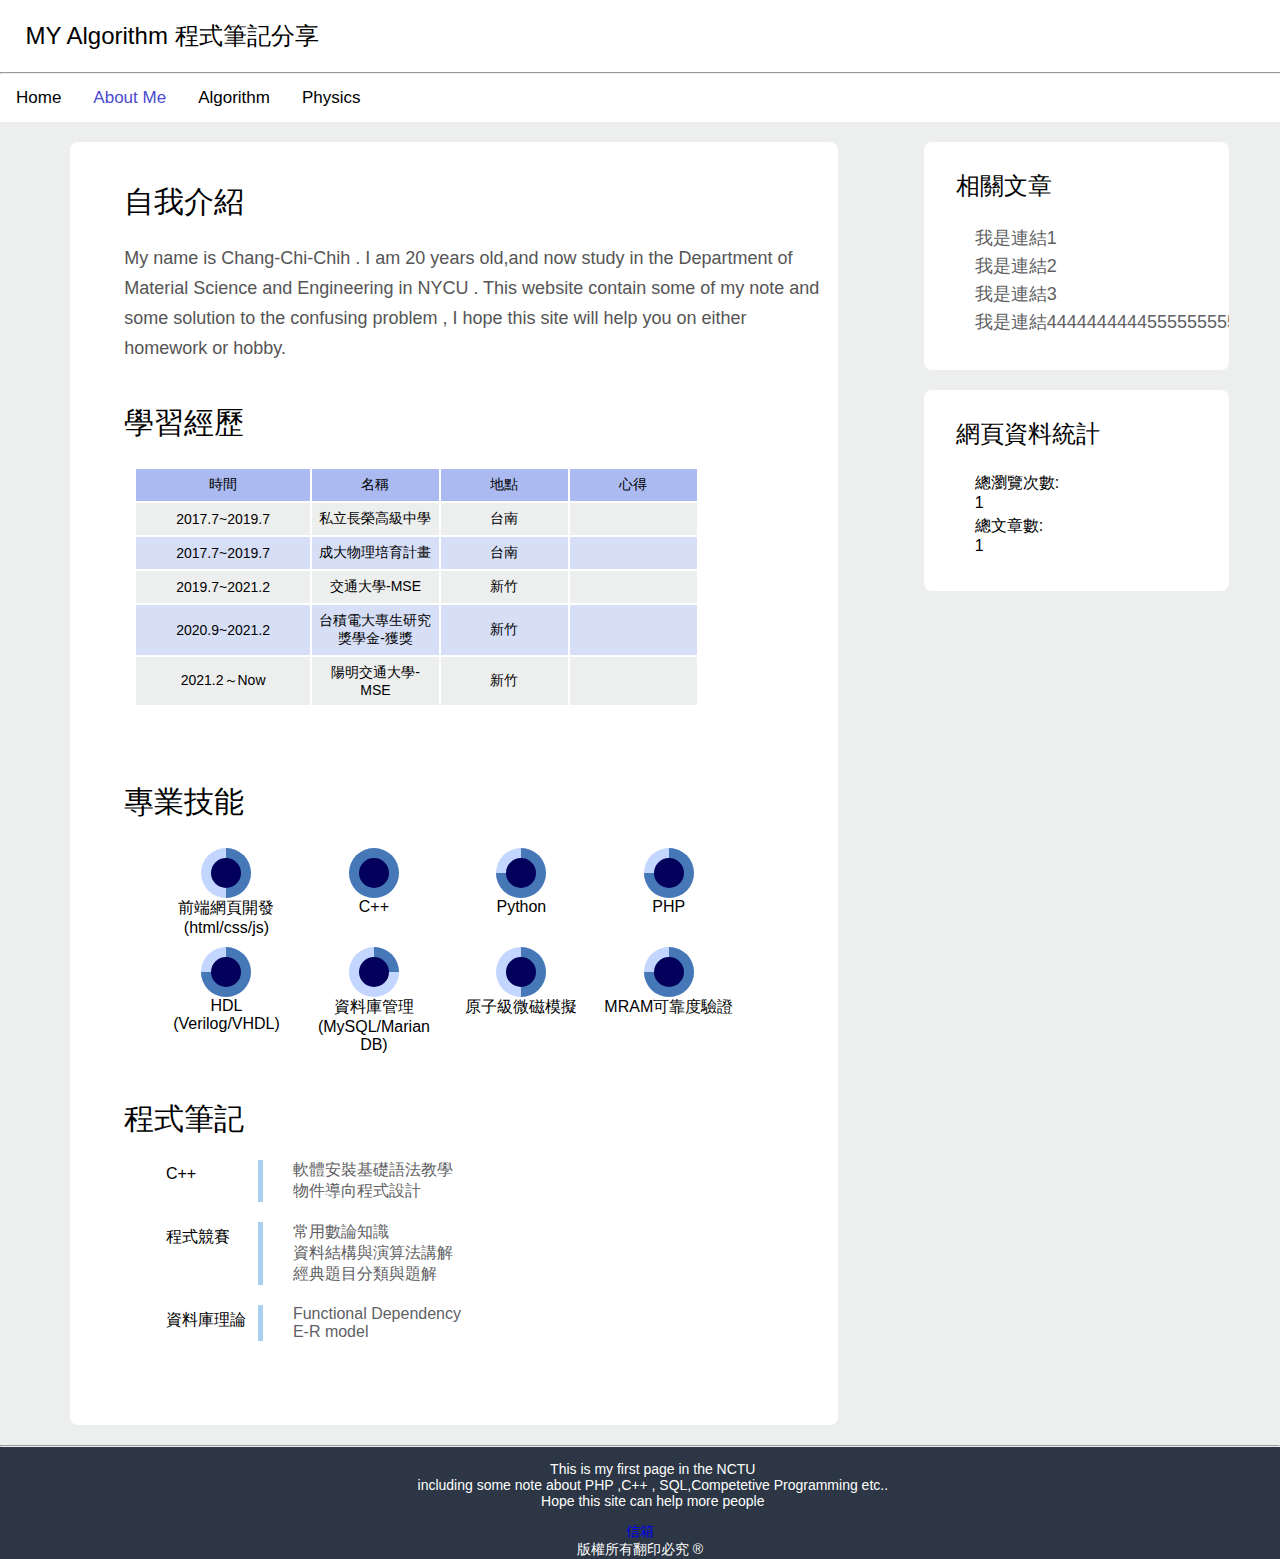
<file: my_web.html>
<!DOCTYPE html>
<html>
    <head>
        <meta charset="UTF-8">
        <link rel="stylesheet" href="hw2.css">
        <link rel="stylesheet" href="https://use.fontawesome.com/releases/v5.3.1/css/all.css" integrity="sha384-mzrmE5qonljUremFsqc01SB46JvROS7bZs3IO2EmfFsd15uHvIt+Y8vEf7N7fWAU" crossorigin="annoymous">
        <title>My home page</title>
    </head>
    
    <!---
        此部分為網頁上方的navagation bar , 預留做未來擴充網頁使用
    -->
    <body>
        <header class="top-header">
            <h2>MY Algorithm 程式筆記分享</h2>
            <a href="javascript:void(0);" class="icon" onclick="myFunction()">
                <i class="fa fa-bars"></i>
              </a>
              <script language="javascript">
                  //動態的更改class tag 來製作小視窗時的縮合式 navagation bar
                  function myFunction() {
                      var x = document.getElementById("myTopnav");
                      if (x.className === "topnav") {
                          x.style.display = "block"
                          x.className += " responsive";
                      } else {
                          x.style.display = "none"
                          x.className = "topnav";
                      }
                  }
              </script>
            <hr>
        </header>
        <div class="intro-header">
            <div class="topnav" id="myTopnav">
                <a href="#home">Home</a>
                <a href="#Hw1"class="active">About Me</a>
                <a href="#contact">Algorithm</a>
                <a href="#about">Physics</a>
                
            </div>
                

        </div>
        
        <main>
            <!--
                left main box 主要是用來存放同一個關聯性頁面之間的跳轉連結
            -->
            
            <div class = "right-main-box" id = "right-main">
                <section>
                    <div class="container">
                        <h1>自我介紹</h1>
                        <p>My name is Chang-Chi-Chih . I am 20 years old,and now study in the Department of Material Science and Engineering in NYCU . This website contain some of my note and some solution to the confusing problem , I hope this site will help you on either homework or hobby.  </p>
                    </div>
                    <div class="container">
                        <h1>學習經歷</h1>
                        <table>
                            <tr>
                                <td>時間</td>
                                <td>名稱</td>
                                <td>地點</td>
                                <td>心得</td>
                            </tr>
                            <tr>
                                <td>2017.7~2019.7</td>
                                <td>私立長榮高級中學</td>
                                <td>台南</td>
                                <td></td>
                            </tr>
                            <tr>
                                <td>2017.7~2019.7</td>
                                <td>成大物理培育計畫</td>
                                <td>台南</td>
                                <td></td>
                            </tr>
                            <tr>
                                <td>2019.7~2021.2</td>
                                <td>交通大學-MSE</td>
                                <td>新竹</td>
                                <td></td>
                            </tr>
                            <tr>
                                <td>2020.9~2021.2</td>
                                <td>台積電大專生研究獎學金-獲獎</td>
                                <td>新竹</td>
                                <td></td>
                            </tr>
                            <tr>
                                <td>2021.2～Now</td>
                                <td>陽明交通大學-MSE</td>
                                <td>新竹</td>
                                <td></td>
                            </tr>
                        </table>
                    </div>
                    <div class="container">
                        <h1>專業技能</h1>
                        <ul class="listSkill">
                          <li>
                            <div class="circle">
                              <div class="p90"></div>
                              <div class="p180"></div>
                            </div>
                            前端網頁開發(html/css/js)
                          </li>
                          <li>
                            
                            <div class="circle">
                              <div class="p90"></div>
                              <div class="p180"></div>
                              <div class="p270"></div>
                              <div class="p360"></div>
                            </div>
                            C++
                          </li>
                          <li>
                            
                            <div class="circle">
                              <div class="p90"></div>
                              <div class="p180"></div>
                              <div class="p270"></div>
                            </div>
                            Python
                          </li>
                          <li>
                            
                            <div class="circle">
                              <div class="p90"></div>
                              <div class="p180"></div>
                              <div class="p270"></div>
                            </div>
                            PHP
                          </li>
                          <li>
                            
                            <div class="circle">
                              <div class="p90"></div>
                              <div class="p180"></div>
                              <div class="p270"></div>
                            </div>
                            HDL<br>
                            (Verilog/VHDL)
                          </li>
                          <li>
                            
                            <div class="circle">
                              <div class="p90"></div>
                            </div>
                            資料庫管理</br>
                            (MySQL/Marian DB)
                          </li>
                          <li>
                            
                            <div class="circle">
                              <div class="p90"></div>
                              <div class="p180"></div>
                            </div>
                            原子級微磁模擬
                          </li>
                          <li>
                            
                            <div class="circle">
                              <div class="p90"></div>
                              <div class="p180"></div>
                              <div class="p270"></div>
                            </div>
                            MRAM可靠度驗證
                          </li>
                        </ul>
                    </div>
                    <div class="container">
                        <h1>程式筆記</h1>
                        <ul class="Program-note">
                          <li>
                            <div>C++</div>
                            <nav>
                                <a href="#">軟體安裝基礎語法教學</a>
                                <a href="#">物件導向程式設計</a>
                            </nav>
                          </li>
                          <li>
                            <div>程式競賽</div>
                            <nav>
                                <a href="#">常用數論知識</a>
                                <a href="#">資料結構與演算法講解</a>
                                <a href="#">經典題目分類與題解</a>
                            </nav>
                          </li>
                          <li>
                            <div>資料庫理論</div>
                            <nav>
                                <a href="#">Functional Dependency</a>
                                <a href="#">E-R model</a>
                            </nav>
                          </li>
                        </ul>
                      </div>
                </section>
            </div>
            <aside class="left-main-box">
                <div class="container">
                    <h2>相關文章</h2>
                    <div class="nd-container">
                        <ul>
                            <li><a  href="#">我是連結1</a></li>
                            <li><span class="#"></span><a href="hw2-0811514張機智.html"class="active"  >我是連結2</a></li>
                            <li><a href="#">我是連結3</a></li>
                            <li><a href="#">我是連結4444444444555555555</a></li>
                        </ul>
                    </div>
                </div>
                <div class="container">
                    <h2>網頁資料統計</h2>
                    <div class="nd-container">
                        <ul>
                            <li><span>總瀏覽次數:<br>
                                <script type= "text/javascript" >
                                    var caution= false
                                    function setCookie(name,value,expires,path,domain,secure)
                                    {
                                        var curCookie=name+ "=" +escape(value) +
                                        ((expires)? ";expires=" +expires.toGMTString() : "" ) +
                                        ((path)? "; path=" + path : "" ) +
                                        ((domain)? "; domain=" + domain : "" ) +
                                        ((secure)? ";secure" : "" )
                                        if (!caution||(name + "=" + escape(value)).length <= 4000)
                                        {
                                            document.cookie = curCookie
                                        }
                                        else if (confirm( "Cookie exceeds 4KB and will be cut!" ))
                                        {
                                            document.cookie = curCookie
                                        }  
                                    }
                                    function getCookie(name)
                                    {
                                        var prefix = name + "="
                                        var cookieStartIndex = document.cookie.indexOf(prefix)
                                        if (cookieStartIndex == -1)
                                        {
                                            return null
                                        }
                                        var cookieEndIndex=document.cookie.indexOf( ";" ,cookieStartIndex+prefix.length)
                                        if (cookieEndIndex == -1)
                                        {
                                            cookieEndIndex = document.cookie.length
                                        }
                                        return unescape(document.cookie.substring(cookieStartIndex+prefix.length,cookieEndIndex))
                                    }
                                    function deleteCookie(name, path, domain)
                                    {
                                        if (getCookie(name))
                                        {
                                            document.cookie = name + "=" +
                                            ((path) ? "; path=" + path : "" ) +
                                            ((domain) ? "; domain=" + domain : "" ) +
                                            "; expires=Thu, 01-Jan-70 00:00:01 GMT"
                                        }
                                    }
                                    function fixDate(date)
                                    {
                                        var base= new Date(0)
                                        var skew=base.getTime()
                                        if (skew>0)
                                        {
                                            date.setTime(date.getTime()-skew)
                                        }
                                    }
                                    var now= new Date()
                                    fixDate(now)
                                    now.setTime(now.getTime()+365 * 24 * 60 * 60 * 1000)
                                    var visits = getCookie( "counter" )
                                    if (!visits)
                                    {
                                        visits=1;
                                    }
                                    else
                                    {
                                        visits=parseInt(visits)+1;
                                    }
                                    setCookie( "counter" , visits, now);
                                    document.write( visits +'<br>');
                                </script></span></li>
                            <li><span>總文章數:<br>1</span></li>
                        </ul>
                    </div>
                </div>
            </aside>
            
            <div id="footer-class">
                <hr>
                <p>
                    This is my first page in the NCTU <br>
                    including some note about PHP ,C++ , SQL,Competetive Programming etc..<br>
                    Hope this site can help more people <br>   
                </p>
                <nav>
                    <a href="https://github.com/shadowpa0327"><i class="fab fa-github"></i></a>
                </nav>
                <div>
                    <a href="mailto:brian1009.mse08@nctu.edu.tw">信箱</a><br>
                    <span>版權所有翻印必究 &reg</span>
                </div>
                
            <div>
            
        </main>
        
    
    <a href="#" id = "back_to_top"><i class="fas fa-chevron-up"></i></i></a>
    </body>
    <script>
        var prevScrollpos = window.pageYOffset;
        window.onscroll = function() {
        var currentScrollPos = window.pageYOffset;
        if(window.pageYOffset>400){
            document.getElementById("myTopnav").style.position = "fixed";
            document.getElementById("myTopnav").style.top = 0;
            document.getElementById("back_to_top").style.opacity = 1;
        }
        else{
            document.getElementById("myTopnav").style.position = "static";
            document.getElementById("back_to_top").style.opacity = 0;
        }
       
        }
            
    </script>

</html>


<!--
<dl id="aboutME">
    <dt>基本資料
    <dd>姓名：張機智</dd>
    <dd>學號：0811514</dd>
    </dt>
    <dt>興趣
    <dd>寫程式</dd>
    <dd>打game</dd>
    </dt>
</dl>
-->
</file>
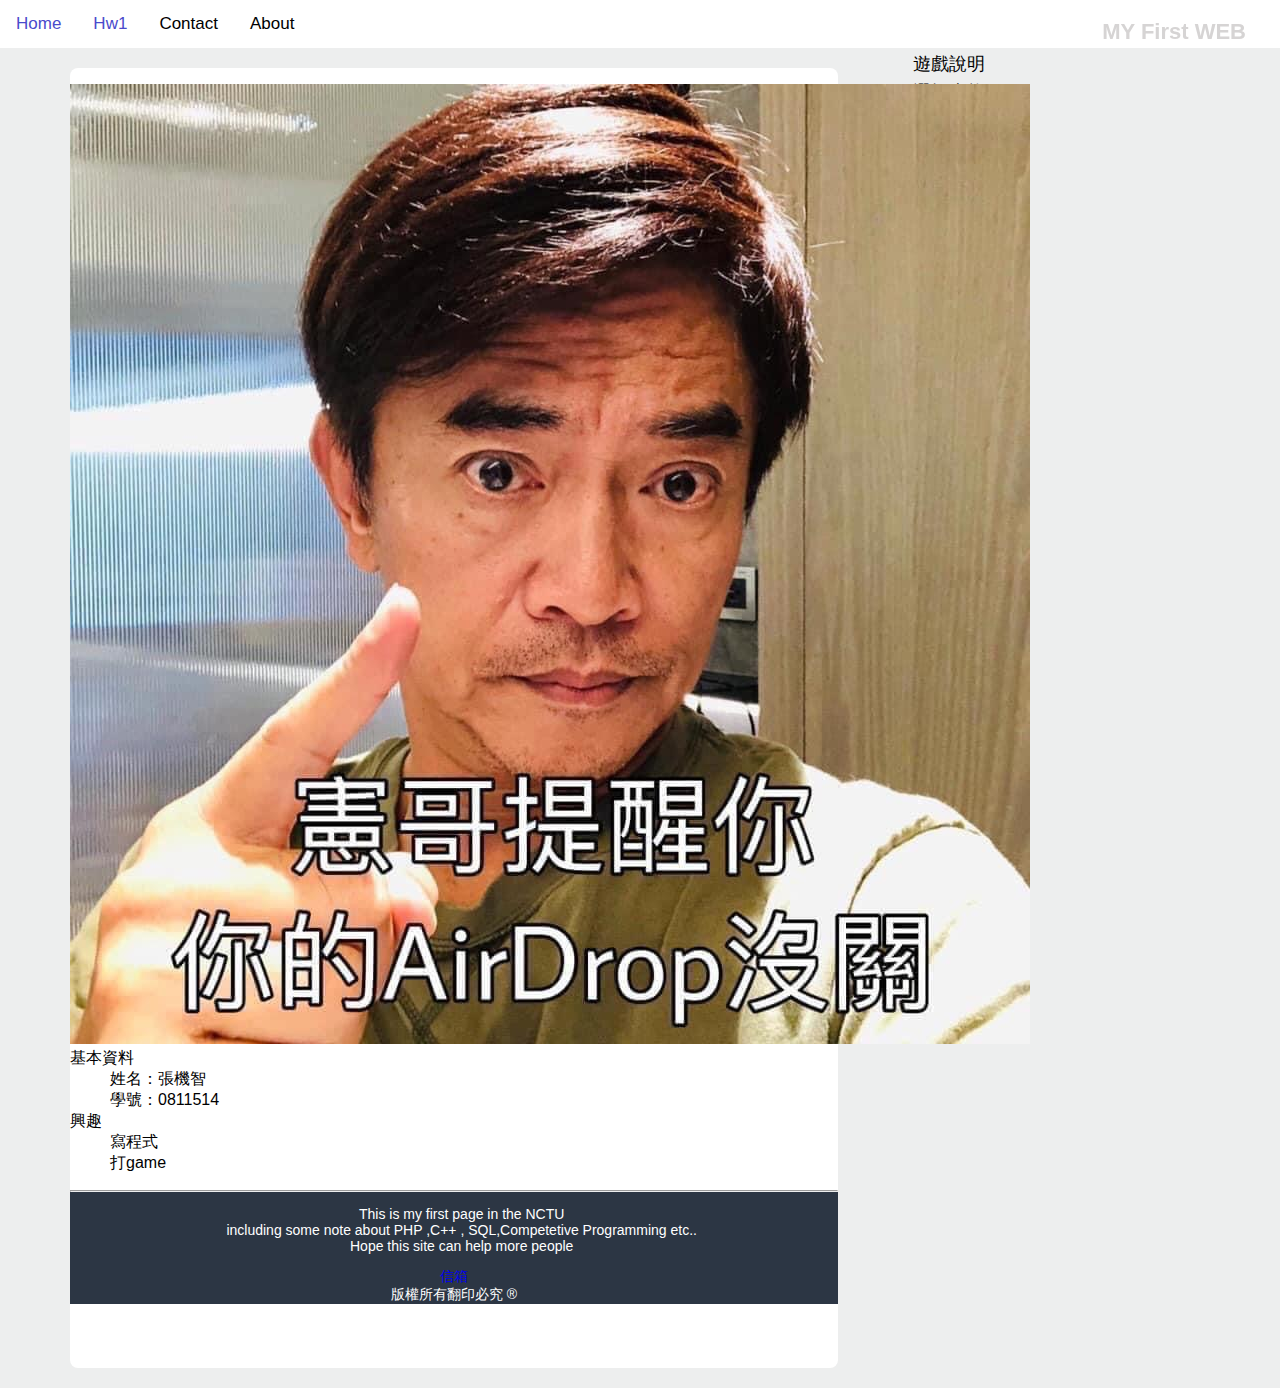
<file: JS_hw1/homepage2.html>
<!DOCTYPE html>
<html>
    <head>
        <meta charset="UTF-8">
        <link rel="stylesheet" href="hw2.css">
        <link rel="stylesheet" href="https://use.fontawesome.com/releases/v5.3.1/css/all.css" integrity="sha384-mzrmE5qonljUremFsqc01SB46JvROS7bZs3IO2EmfFsd15uHvIt+Y8vEf7N7fWAU" crossorigin="annoymous">
        <title>My home page</title>
    </head>
    

    <!---
        此部分為網頁上方的navagation bar , 預留做未來擴充網頁使用
    -->
    <body>
        <header class="intro-header">
            <div id="type_for_big">
                <div id="right_bar">
                    <span>MY First WEB</span>
                </div>
            </div>
            
            <div class="topnav" id="myTopnav">
                <a href="#home">Home</a>
                <a href="#Hw1"class="active">Hw1</a>
                <a href="#contact">Contact</a>
                <a href="#about">About</a>
                <a href="javascript:void(0);" class="icon" onclick="myFunction()">
                  <i class="fa fa-bars"></i>
                </a>
                <script language="javascript">
                    //動態的更改class tag 來製作小視窗時的縮合式 navagation bar
                    function myFunction() {
                        var x = document.getElementById("myTopnav");
                        if (x.className === "topnav") {
                            x.className += " responsive";
                        } else {
                            x.className = "topnav";
                        }
                    }
                </script>
                
            </div>
                

        </header>
        
        <main>
            <!--
                left main box 主要是用來存放同一個關聯性頁面之間的跳轉連結
            -->
            <aside class="left-main-box">
                <ul>
                    <li><a  href="gameillustrator.html">遊戲說明</a></li>
                    <li><span class="active"></span><a href="hw2-0811514張機智.html"class="active"  >選擇表格</a></li>
                    <li><a href="game_principle.html">原理說明</a></li>
                    <li><a href="gameillustrator.html">再玩一次</a></li>
                </ul>
            </aside>
            <div class = "right-main-box" id = "right-main">
                <section>
                    <dl id="aboutME">
                        <img id="my_picture" alt="personal picture" src="my_picture.jpg">
                        <dt>基本資料
                        <dd>姓名：張機智</dd>
                        <dd>學號：0811514</dd>
                        </dt>
                        <dt>興趣
                        <dd>寫程式</dd>
                        <dd>打game</dd>
                        </dt>
                    </dl>
                </section>
                <div id="footer-class">
                    <hr>
                    <p>
                        This is my first page in the NCTU <br>
                        including some note about PHP ,C++ , SQL,Competetive Programming etc..<br>
                        Hope this site can help more people <br>   
                    </p>
                    <nav>
                        <a href="https://github.com/shadowpa0327"><i class="fab fa-github"></i></a>
                    </nav>
                    <div>
                        <a href="mailto:brian1009.mse08@nctu.edu.tw">信箱</a><br>
                        <span>版權所有翻印必究 &reg</span>
                    </div>
                    
                <div>
            </div>
            <!--
                    下方的script 主要是用來計算答案的部分,實作方法為,
                    1. 在每一個 checkbox 的value 加上對應的值
                    2. 透過getElementById 掃一遍六張表
                    3. 檢查表格的是否勾選,如果有便把數值加上去
            -->
            <script>
                function check(){
                    let i, sum=0;
                    for( i=0;i<6;i++){
                        let a = `checkbox${i+1}`;
                        console.log(a);
                        const cb = document.getElementById(a); //讀取個表格的check box
                        if(cb.checked){//檢查是否勾選
                            console.log(cb.value);
                            sum+=parseInt(cb.value);
                        }
                    }
                    console.log('sum:'+sum);
                    document.getElementById('right-main').innerHTML=`<h1 class="answer">The Number You Guess is :${sum}</h1>
                                                                     <p class="answer">
                                                                        我是不是好棒棒啊！
                                                                     </p>`; //算出結果後,抓出right-main-box 然後把計算結果複寫並呈現在網頁上
                }
            </script>
            
        </main>
        
        
    </body>
</html>
</file>
<file: hw2.css>
h1,
h2,
h3,
h4,
h5,
h6,p{
    padding: none;
    margin: none;
    padding-left: 2%;
    font-family: -apple-system, BlinkMacSystemFont, sans-serif;
    font-weight:400;
}

h1{
    font-size: 30px;
}
h2{
  font-weight: 500;
}

hr{
  margin-top: 0;
  margin-bottom: 0;
}
/*
    將一些惱人的東西做初始化
*/

ul,li{
  margin: 0;
  padding:0;
}
li{
    list-style-type: none;
}

body
{
  margin: 0;
  padding: 0;
  font-family: "Avenir Next", "Avenir", sans-serif;
}

main{
  background-color:#e7e8e9c2;
}

/*此為navagation bar 右方的裝飾字樣設定*/
/*---------------------------*/
#right_bar{
    position: fixed;
    top:19px;
    right: 34px;
    z-index: 100;
    font-size: 22px;
    color:#d6d4d4;
    font-weight: bold;
}
/*---------------------------*/


/*此為右方欄位大小設定*/
/*---------------------------*/
.right-main-box{ 
    margin-top: 20px;
    margin-left: 70px;
    margin-bottom: 20px;
    margin-right: 20px;
    padding-bottom: 5%;
    border-radius: 8px;
    background-color: white;
    display: inline-block;
    width: 60%;
    min-height: 500px;
}

.right-main-box .container{
  margin-right: 15px;
}
.left-main-box .container{
  background-color: white;
  border-radius: 8px;
  padding-top: 8px;
  padding-left: 27px;
  margin-top: 20px;
  margin-left: 15px;
  padding-bottom:10%;
}

.container{
  margin-left: 40px;
  margin-top:40px;
}

.nd-container{
   overflow: scroll;
}
/*---------------------------*/


/*此為左方欄位大小設定*/
/*---------------------------*/


aside.left-main-box {
  margin-right:4%;
  float: right;
  z-index: 3;
  width:25%;
  border-radius: 8px;
  
}

aside.left-main-box ul{
  white-space: nowrap;
  
}

aside.left-main-box ul{
  margin: auto;
  padding :initial
}

.left-main-box li{
  margin: 4px 4px;
}

.left-main-box a{
  font-size: 18px;
  text-decoration: none;
  color: black;
}




/*---------------------------*/


/*此為頁面底端設定*/
/*---------------------------*/
#footer-class{
  width: 100%;
  color:white;
  font-size: 14px;
  background-color: #2c3644;
  text-align: center;
  position: relative;
  top: 100%;
}
#footer-class a{
    text-decoration: none;
}
/*---------------------------*/



/*此為上方導覽列設定*/
/*---------------------------*/
.topnav {
  background-color: white;
    overflow: hidden;
    width: 100%;
    z-index: 5;
  }
  
.topnav a {
    float: left;
    display: block;

    color:black;
    text-align: center;
    padding: 14px 16px;
    text-decoration: none;
    font-size: 17px;
}

.topnav a:hover {
    color: #4a4acc;
}

.topnav a.active {
  color: #4a4acc;
}

.left-main-box .container ul{
  position: relative;
  left:20px
}



/*以下為表格欄位的上色*/
/*---------------------------*/
table{
display: inline-block;
width: 80%;
box-sizing: border-box;
margin-left: 3%;
margin-bottom: 4%;
padding:0.4% 0.4% 0.4% 0.4%
}
table tr{
  height: 20%;
}

table td{
width: 11%;
padding: initial;
margin: initial;
text-align: center;
font-size: 14px;
padding: 7px 7px 7px 7px;
}
table tr:nth-child(odd){
  background-color: rgb(215, 223, 247);
  }
table tr:nth-child(1){
background-color: rgb(171, 187, 241);
}

table tr:nth-child(even){
  background-color: #e7e8e9c2;
}
/*---------------------------*/


.column_top>td{
    font-size: 16px;
    padding-top: 4%;
    padding-bottom: 4%;
    border-bottom: gray 1px solid;
}



/*設定文字欄位*/
/*---------------------------*/
p.word_content{
width: 80%;
margin-left: 2%;
border-radius: 15px;
background-color: #d6d4d4;
padding: 4% 4% 4% 4%;
}
/*---------------------------*/
#button_for_small{
display: none;
}

input[type='checkbox'] {
    width:24px;
    height:24px;
    padding-top: 4%;
    background:white;
    border-radius:5px;
    border:2px solid #555;
    vertical-align: middle;
}

i{
    font-size: 2.1em;
}

.icon{
  display: none;
}
/*
    下方部分,為media query , 偵測頁面的高度跟寬度,來避免跑版
*/




.top-header h2{
  display: inline-block;
}
.top-header a{
  background-color:#e7e8e9c2 ;
  border-radius: 10px;
  color: black;
  float: right;
  padding: 5px 5px 5px 5px;
  margin-top: 20px;
  margin-right: 20px;
}
.top-header hr{
  width: 100%;
}

i{
  font-size: 1.4em;
}
#bold{
  font-weight: 600;
}
section p{
  font-size: 18px;
  line-height: 30px;
  color: #555;
}

.right-bottom-box{

  display: inline-block;
  position: relative;
  top:0%;
  left:30%; 
}


/* list skill */
.listSkill{
  margin-left:6%;
  display: flex;
  flex-wrap: wrap;
  
}
.listSkill li{
  width: 22%;
  padding: 5px;
  box-sizing: border-box;
  display: flex;
  flex-direction: column;
  align-items: center;
  text-align: center;
}

.circle{
  width: 50px;
  height: 50px;
  background-color: #fff;
  border-radius: 50%;
  position: relative;
  overflow: hidden;
  background-color: rgba(104, 152, 255, 0.4);
}
.circle::after{
  content: "";
  display: block;
  background-color: #02005B;
  width: calc(100% - 20px);
  height: calc(100% - 20px);
  border-radius: 50%;
  position: relative;
  left: 50%;
  top: 50%;
  transform: translate(-50%,-50%)
}
.p90,.p180,.p270,.p360{
  width: 50%;
  height: 50%;
  position: absolute;
  left: 50%;
  top: 0;
  background-color: #4677b6;
}
.p180{
  top: 50%;
}
.p270{
  left: 0;
  top: 50%;
}
.p360{
  left: 0;
  top: 0;
}


/*program note*/
.Program-note{
  margin-left: 4%;
}

.Program-note li{
  display: flex;
  flex-wrap: nowrap;
  padding-left: 4%;
  margin-bottom: 20px;
}
.Program-note nav{
  padding-left: 30px;
  margin-right: none;
  width: 70%;
}
.Program-note div{
  width: 14%;
  padding-bottom: 5px;
  padding-top: 5px;
  border-right: rgb(170, 207, 241) 5px solid;
}
.Program-note nav a , .nd-container ul a{
  color: rgb(95, 95, 100);
  text-decoration: none;
  display: block;
}

.Program-note nav a:hover , .nd-container ul a:hover{
  color: rgb(95, 95, 100);
  text-decoration: underline;
  color: #6765ca;
  display: block;
}

#back_to_top{
  position: fixed;
  opacity: 0;
  padding: 9px 11px 10px 11px;
  border-radius:8px ;
  bottom: 2%;
  right:2%;
  transition: opacity 0.4s ease-out;
  background-color: rgb(133, 134, 145);;
}
#back_to_top i{
  font-size: 14px;
  color: white;
}


@media screen and (max-width:960px){
  aside.left-main-box{
    float: none;
    margin-left: 5%;
    margin-right: 5%;
    margin-bottom: 5%;
    width: 90.5%;
  }
  .right-main-box{
    margin: 0;
    padding: 0;
    width: 89%;
    margin-top: 20px;
    margin-left: 6.5%;
    margin-right: 5%;
  }
  .left-main-box div.container{
    padding-bottom: 2%;
    padding-right: 50px;
  }
  .topnav{
    display: none;
  }
  .icon{
    display: inline;
  }

  .listSkill li{
    width: 30%;
  }
}
</file>
<file: JS_hw1/hw2.css>
h1,
h2,
h3,
h4,
h5,
h6,p{
    padding: none;
    margin: none;
    padding-left: 2%;
    font-family: -apple-system, BlinkMacSystemFont, sans-serif;
    font-weight:400;
}

h1{
    font-size: 30px;
}
h2{
  font-weight: 500;
}

hr{
  margin-top: 0;
  margin-bottom: 0;
}
/*
    將一些惱人的東西做初始化
*/

ul,li{
  margin: 0;
  padding:0;
}
li{
    list-style-type: none;
}

body
{
  margin: 0;
  padding: 0;
  font-family: "Avenir Next", "Avenir", sans-serif;
}

main{
  background-color:#e7e8e9c2;
}

/*此為navagation bar 右方的裝飾字樣設定*/
/*---------------------------*/
#right_bar{
    position: fixed;
    top:19px;
    right: 34px;
    z-index: 100;
    font-size: 22px;
    color:#d6d4d4;
    font-weight: bold;
}
/*---------------------------*/


/*此為右方欄位大小設定*/
/*---------------------------*/
.right-main-box{ 
    margin-top: 20px;
    margin-left: 70px;
    margin-bottom: 20px;
    margin-right: 20px;
    padding-bottom: 5%;
    border-radius: 8px;
    background-color: white;
    display: inline-block;
    width: 60%;
    min-height: 500px;
}

.right-main-box .container{
  margin-right: 15px;
}
.left-main-box .container{
  background-color: white;
  border-radius: 8px;
  padding-top: 8px;
  padding-left: 27px;
  margin-top: 20px;
  margin-left: 15px;
  padding-bottom:10%;
}

.container{
  margin-left: 40px;
  margin-top:40px;
}

.nd-container{
   overflow: scroll;
}
/*---------------------------*/


/*此為左方欄位大小設定*/
/*---------------------------*/


aside.left-main-box {
  margin-right:4%;
  float: right;
  z-index: 3;
  width:25%;
  border-radius: 8px;
  
}

aside.left-main-box ul{
  white-space: nowrap;
  
}

aside.left-main-box ul{
  margin: auto;
  padding :initial
}

.left-main-box li{
  margin: 4px 4px;
}

.left-main-box a{
  font-size: 18px;
  text-decoration: none;
  color: black;
}




/*---------------------------*/


/*此為頁面底端設定*/
/*---------------------------*/
#footer-class{
  width: 100%;
  color:white;
  font-size: 14px;
  background-color: #2c3644;
  text-align: center;
  position: relative;
  top: 100%;
}
#footer-class a{
    text-decoration: none;
}
/*---------------------------*/



/*此為上方導覽列設定*/
/*---------------------------*/
.topnav {
  background-color: white;
    overflow: hidden;
    width: 100%;
    z-index: 5;
  }
  
.topnav a {
    float: left;
    display: block;

    color:black;
    text-align: center;
    padding: 14px 16px;
    text-decoration: none;
    font-size: 17px;
}

.topnav a:hover {
    color: #4a4acc;
}

.topnav a.active {
  color: #4a4acc;
}

.left-main-box .container ul{
  position: relative;
  left:20px
}



/*以下為表格欄位的上色*/
/*---------------------------*/
table{
display: inline-block;
width: 80%;
box-sizing: border-box;
margin-left: 3%;
margin-bottom: 4%;
padding:0.4% 0.4% 0.4% 0.4%
}
table tr{
  height: 20%;
}

table td{
width: 11%;
padding: initial;
margin: initial;
text-align: center;
font-size: 14px;
padding: 7px 7px 7px 7px;
}
table tr:nth-child(odd){
  background-color: rgb(215, 223, 247);
  }
table tr:nth-child(1){
background-color: rgb(171, 187, 241);
}

table tr:nth-child(even){
  background-color: #e7e8e9c2;
}
/*---------------------------*/


.column_top>td{
    font-size: 16px;
    padding-top: 4%;
    padding-bottom: 4%;
    border-bottom: gray 1px solid;
}



/*設定文字欄位*/
/*---------------------------*/
p.word_content{
width: 80%;
margin-left: 2%;
border-radius: 15px;
background-color: #d6d4d4;
padding: 4% 4% 4% 4%;
}
/*---------------------------*/
#button_for_small{
display: none;
}

input[type='checkbox'] {
    width:24px;
    height:24px;
    padding-top: 4%;
    background:white;
    border-radius:5px;
    border:2px solid #555;
    vertical-align: middle;
}

i{
    font-size: 2.1em;
}

.icon{
  display: none;
}
/*
    下方部分,為media query , 偵測頁面的高度跟寬度,來避免跑版
*/




.top-header h2{
  display: inline-block;
}
.top-header a{
  background-color:#e7e8e9c2 ;
  border-radius: 10px;
  color: black;
  float: right;
  padding: 5px 5px 5px 5px;
  margin-top: 20px;
  margin-right: 20px;
}
.top-header hr{
  width: 100%;
}

i{
  font-size: 1.4em;
}
#bold{
  font-weight: 600;
}
section p{
  font-size: 18px;
  line-height: 30px;
  color: #555;
}

.right-bottom-box{

  display: inline-block;
  position: relative;
  top:0%;
  left:30%; 
}


/* list skill */
.listSkill{
  margin-left:6%;
  display: flex;
  flex-wrap: wrap;
  
}
.listSkill li{
  width: 22%;
  padding: 5px;
  box-sizing: border-box;
  display: flex;
  flex-direction: column;
  align-items: center;
  text-align: center;
}

.circle{
  width: 50px;
  height: 50px;
  background-color: #fff;
  border-radius: 50%;
  position: relative;
  overflow: hidden;
  background-color: rgba(104, 152, 255, 0.4);
}
.circle::after{
  content: "";
  display: block;
  background-color: #02005B;
  width: calc(100% - 20px);
  height: calc(100% - 20px);
  border-radius: 50%;
  position: relative;
  left: 50%;
  top: 50%;
  transform: translate(-50%,-50%)
}
.p90,.p180,.p270,.p360{
  width: 50%;
  height: 50%;
  position: absolute;
  left: 50%;
  top: 0;
  background-color: #4677b6;
}
.p180{
  top: 50%;
}
.p270{
  left: 0;
  top: 50%;
}
.p360{
  left: 0;
  top: 0;
}


/*program note*/
.Program-note{
  margin-left: 4%;
}

.Program-note li{
  display: flex;
  flex-wrap: nowrap;
  padding-left: 4%;
  margin-bottom: 20px;
}
.Program-note nav{
  padding-left: 30px;
  margin-right: none;
  width: 70%;
}
.Program-note div{
  width: 14%;
  padding-bottom: 5px;
  padding-top: 5px;
  border-right: rgb(170, 207, 241) 5px solid;
}
.Program-note nav a , .nd-container ul a{
  color: rgb(95, 95, 100);
  text-decoration: none;
  display: block;
}

.Program-note nav a:hover , .nd-container ul a:hover{
  color: rgb(95, 95, 100);
  text-decoration: underline;
  color: #6765ca;
  display: block;
}

#back_to_top{
  position: fixed;
  opacity: 0;
  padding: 9px 11px 10px 11px;
  border-radius:8px ;
  bottom: 2%;
  right:2%;
  transition: opacity 0.4s ease-out;
  background-color: rgb(133, 134, 145);;
}
#back_to_top i{
  font-size: 14px;
  color: white;
}


@media screen and (max-width:960px){
  aside.left-main-box{
    float: none;
    margin-left: 5%;
    margin-right: 5%;
    margin-bottom: 5%;
    width: 90.5%;
  }
  .right-main-box{
    margin: 0;
    padding: 0;
    width: 89%;
    margin-top: 20px;
    margin-left: 6.5%;
    margin-right: 5%;
  }
  .left-main-box div.container{
    padding-bottom: 2%;
    padding-right: 50px;
  }
  .topnav{
    display: none;
  }
  .icon{
    display: inline;
  }

  .listSkill li{
    width: 30%;
  }
}
</file>
